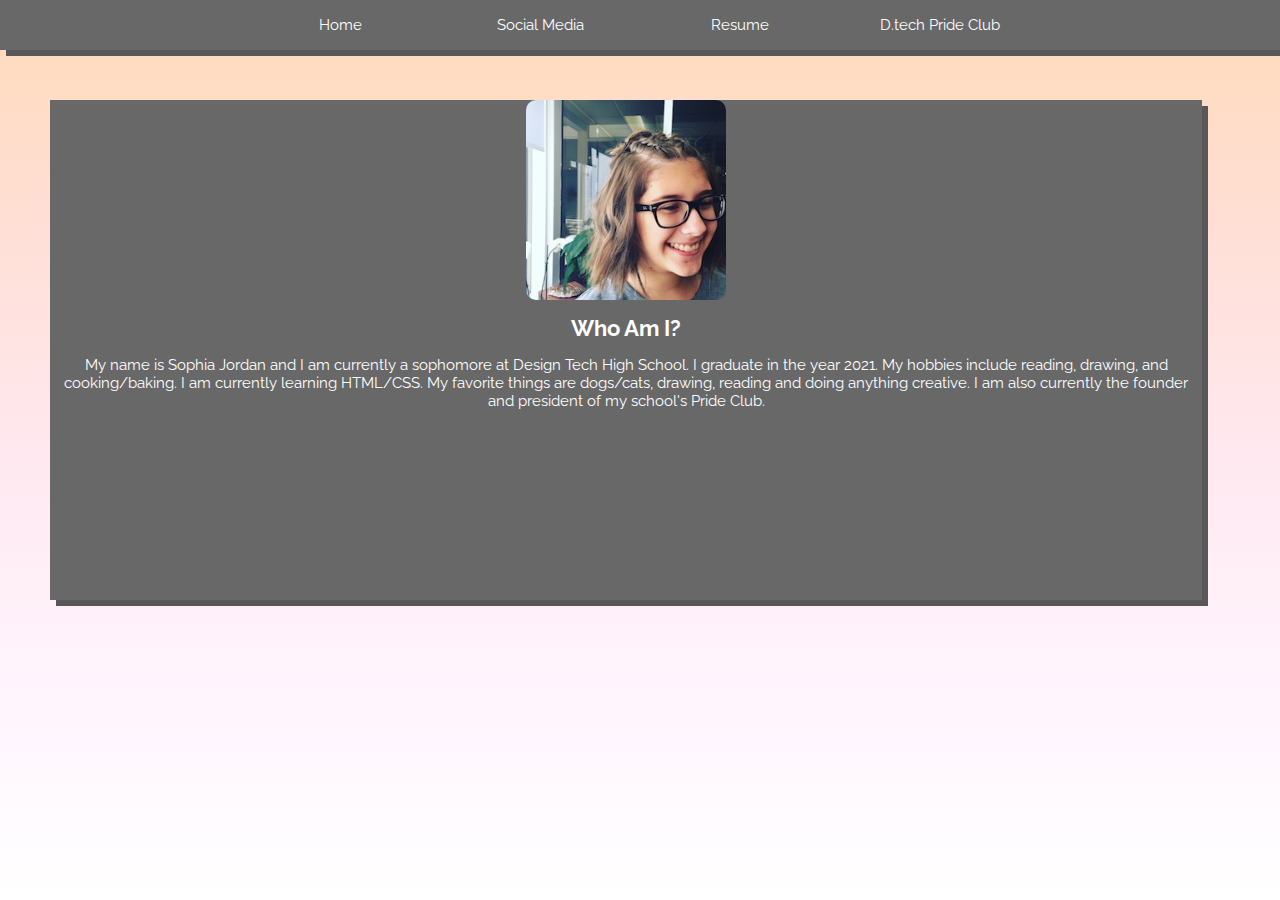
<file: index.html>
<!DOCTYPE html>
<html>
<head>
    <link href="https://fonts.googleapis.com/css?family=Raleway" rel="stylesheet">   
    <link href= "style1.css" rel="stylesheet" type="text/css">
    <title>Sophia Jordan</title>

    
</head>
  
        <div class="nav">
                <ul>
                        <li class="home"><a href="index.html">Home</a></li>
                        <li class="Social Media"><a href="socialmedia.html">Social Media</a></li>
                        <li class="Resume"><a href="resume.html">Resume</a></li>
                        <li class="PrideClub"><a href="prideclub.html">D.tech Pride Club</a></li>

                      </ul>
                </div>

<body>
<div class="white-box">
    <img src="images/IMG_0324.jpg" alt="Sophia Jordan" width="200px" height="200px" class="center">
    <h1>Who Am I?</h1>
    <p>My name is Sophia Jordan and I am currently a sophomore 
    at Design Tech High School. I graduate in the year 2021. My hobbies include reading, drawing, and cooking/baking. 
    I am currently learning HTML/CSS. My favorite things are dogs/cats, drawing, reading and 
    doing anything creative. I am also currently the founder and president of my school's Pride Club.</p>
    
    
</div>
  
</body>

           
          







</html>
</file>
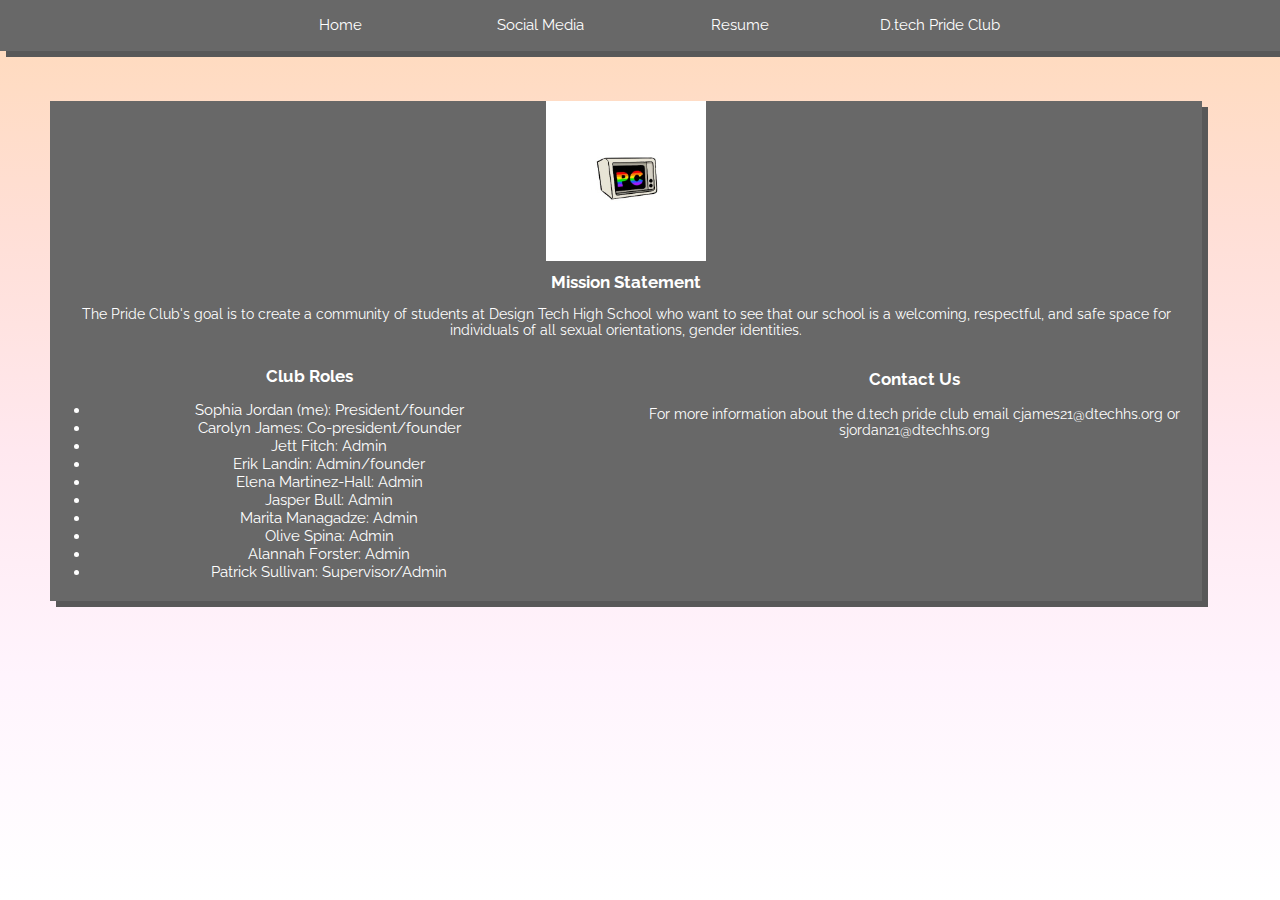
<file: prideclub.html>
<!DOCTYPE html>
<html>

<head>
    <link href="https://fonts.googleapis.com/css?family=Raleway" rel="stylesheet">
    <link href="style4.css" rel="stylesheet" type="text/css">
    <title>D.tech Pride Club</title>
</head>


<header>
    <div class="nav">
        <ul>
            <li class="home"><a href="index.html">Home</a></li>
            <li class="Social Media"><a href="socialmedia.html">Social Media</a></li>
            <li class="Resume"><a href="resume.html">Resume</a></li>
            <li class="PrideClub"><a href="prideclub.html">D.tech Pride Club</a></li>

        </ul>
    </div>
</header>

<body>

    <div class="white-box">
        <img src="images/2018-09-28.jpg" alt="Pride Club" width="160px" height="160px" class="center">
        <h1>Mission Statement</h1>
        <p>The Pride Club's goal is to create a community of students at Design Tech High School who want to see that
            our school is a welcoming, respectful, and safe space for individuals of all sexual orientations, gender
            identities.</p>


        <div class="roles">
            <h2>Club Roles</h2>
            <ul>
                <p>
                    <li>Sophia Jordan (me): President/founder</li>
                    <li>Carolyn James: Co-president/founder</li>
                    <li>Jett Fitch: Admin</li>
                    <li>Erik Landin: Admin/founder</li>
                    <li>Elena Martinez-Hall: Admin</li>
                    <li>Jasper Bull: Admin</li>
                    <li>Marita Managadze: Admin</li>
                    <li>Olive Spina: Admin</li>
                    <li>Alannah Forster: Admin</li>
                    <li>Patrick Sullivan: Supervisor/Admin</li>

            </ul>
            </p>
        </div>
        <div class="contactus">
            <h3>Contact Us</h3>
            <p>For more information about the d.tech pride club email cjames21@dtechhs.org or sjordan21@dtechhs.org </p>
        </div>
</body></div>

</html>
</file>
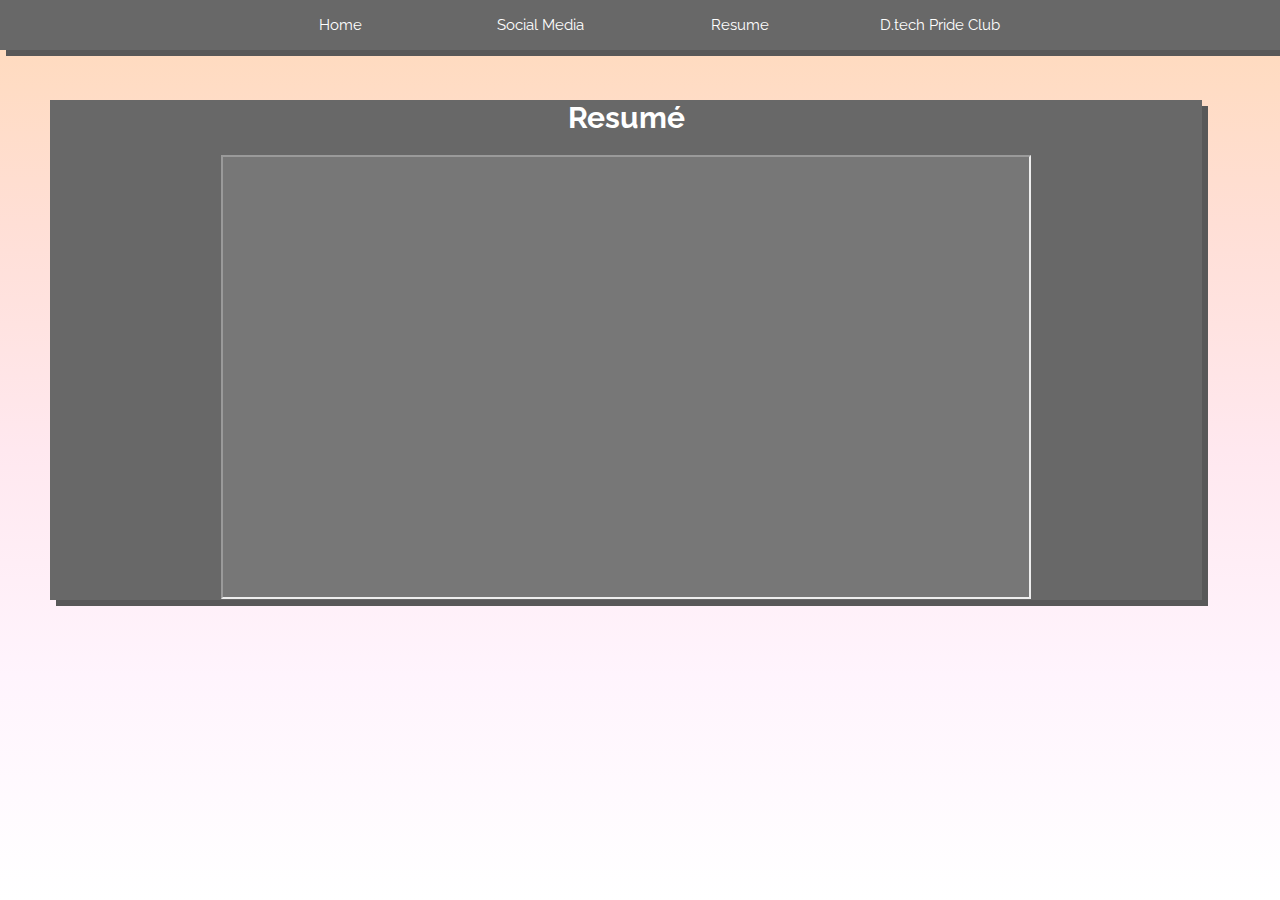
<file: resume.html>
<!DOCTYPE html>
<html>
<head>
    <link href="https://fonts.googleapis.com/css?family=Raleway" rel="stylesheet">   
    <link href= "style3.css" rel="stylesheet" type="text/css">
    <title>Resume</title>
</head>

  
    <header>
        <div class="nav">
                <ul>
                        <li class="home"><a href="index.html">Home</a></li>
                        <li class="Social Media"><a href="socialmedia.html">Social Media</a></li>
                        <li class="Resume"><a href="resume.html">Resume</a></li>
                        <li class="PrideClub"><a href="prideclub.html">D.tech Pride Club</a></li>
                        

                      </ul>
                </div>
                </header>

<body>

<div class="white-box">
    <h1>Resumé</h1>
    <iframe src="https://docs.google.com/a/dtechhs.org/document/d/e/2PACX-1vRI8ZKDoGHazyX9HQVa3B5T3hwKxlPwNSyV182WOR69z9ASCSIQaJQ4ufd2-6yKhH9cHWVQ6wMdBdD_/pub?embedded=true"></iframe>


</div>
</body>
</html>
</file>
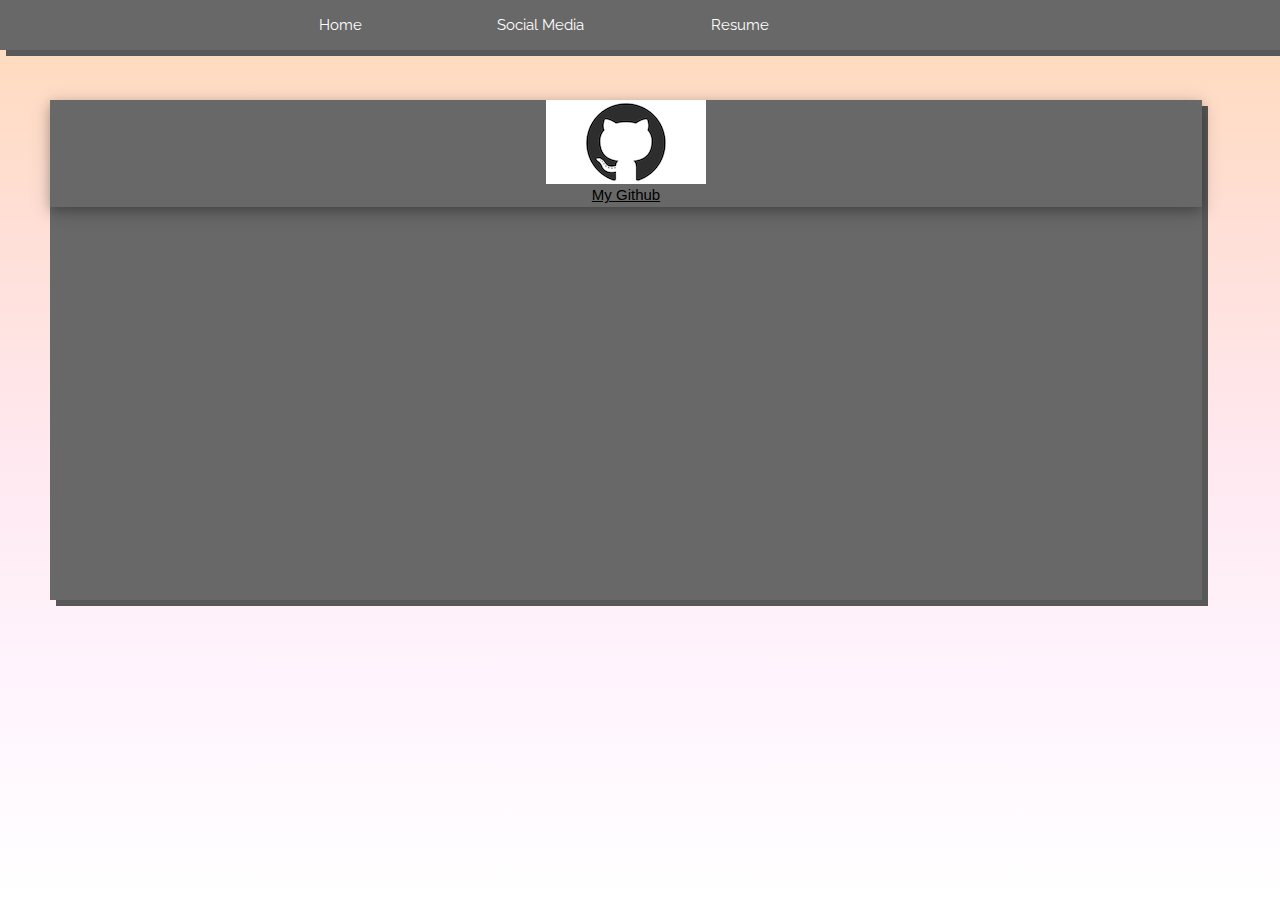
<file: socialmedia.html>
<!DOCTYPE html>
<html>
<head>
    <link href="https://fonts.googleapis.com/css?family=Raleway" rel="stylesheet">   
    <link href= "style2.css" rel="stylesheet" type="text/css">
    <title>Social Media</title>
</head>

  
    <header>
        <div class="nav">
                <ul>
                        <li class="home"><a href="index.html">Home</a></li>
                        <li class="Social Media"><a href="socialmedia.html">Social Media</a></li>
                        <li class="Resume"><a href="resume.html">Resume</a></li>
                      </ul>
                </div>

<body>
<div class="white-box">
   <link rel="stylesheet" href="https://www.w3schools.com/w3css/4/w3.css">
   <div class="w3-card-4">
        <div class='image-github'>
            <img class="image-github-img" src="images/github-mark.png" alt="My Github">
        </div>
        <div class="w3-container w3-center">
            <a href="https://github.com/sophiajordan03"alt="Github">My Github</a>
        </div>
    </div>
</div>
  
</body>

           
          







</html>
</file>
<file: style1.css>
html{
    height:100%;
}
body{
    margin:0;
    padding:0;
    background-image: linear-gradient(to bottom, #ffdab9, #ffdfd6, #ffe8ef, #fff4fd, #ffffff);
    font-family: 'Raleway', sans-serif;
    font-size:15px;
    }
.nav ul{
    list-style:none;
    background-color:#686868;
    text-align:center;
    padding:0;
    margin:0;
   
}

.nav li{
    font-size:1.2em;
    line-height: 40px;
    height : 40px;
    border-bottom: 1px solid#686868;
    font-family: 'Raleway', sans-serif;
  
}

.nav a {
    text-decoration:none;
    display:block;
    transition:.3s background-color;
    text-align:center;
    font-family: 'Raleway', sans-serif;
    font-size: 15px;
    color:white;
   

}

.nav a:hover{
background-color:black;

}
.nav a.active{
    background-color:#fff;
    color:#686868;
    cursor:default;

}
@media screen and (min-width:600px){
    .nav li{
        width:200px;
        border-bottom:none;
        height: 50px;
        line-height:50px;
        font-size:1.4em;

    }

}
.nav li {
    float: left;
  }
  .nav ul {
    overflow: auto;
    width: 800px;
    margin: 0 auto;

  }
  .nav {
    box-shadow: 6px 6px #585858;
    background-color: #686868;
  }
  
  .white-box {
      
      margin: 50px;

      box-shadow: 6px 6px #585858;
    background-color: #686868;

      height: 500px;
      width: 90%;
  }
  img {
    border-radius: 5%;
}
img.center{
    display: block;
    margin-left: auto;
    margin-right: auto;
}

h1 {
    font-size: 22px;
    font-family: 'Raleway', sans-serif;
    color:white;
    text-align: center;
}
p{
    font-size:15px;
    color:white;
    text-align:center
}
</file>
<file: style4.css>
@import url('https://fonts.googleapis.com/css?family=Raleway');
html{
    height:100%;
}
body{
    margin:0;
    padding:0;
    background-image: linear-gradient(to bottom, #ffdab9, #ffdfd6, #ffe8ef, #fff4fd, #ffffff);
    font-family: 'Raleway', sans-serif;
    font-size:15px;
    background-attachment:fixed;
    }
    .nav ul{
        list-style:none;
        background-color:#686868;
        text-align:center;
        padding:0;
        margin:0;
       
    }
    

   .nav li{
    font-size:1.2em;
    line-height: 40px;
    height : 40px;
    border-bottom: 1px solid#686868;
    font-family: 'Raleway', sans-serif;
  
}

.nav a {
    text-decoration:none;
    color:#fff;
    display:block;
    transition:.3s background-color;
    text-align:center;
    font-family: 'Raleway', sans-serif;
    font-size:15px;
   

}

.nav a:hover{
background-color:black;

}
.nav a.active{
    background-color:#fff;
    color:#686868;
    cursor:default;

}
@media screen and (min-width:600px){
    .nav li{
        width:200px;
        border-botton:none;
        height: 50px;
        line-height:50px;
        font-size:1.4em;

    }

}
.nav li {
    float: left;
  }
  .nav ul {
    overflow: auto;
    width: 800px;
    margin: 0 auto;
  }
  .nav {
    box-shadow: 6px 6px #585858;
    background-color: #686868;
  }
  
  .white-box {
      
    margin: 50px;

    box-shadow: 6px 6px #585858;
  background-color: #686868;

    height: 500px;
    width: 90%;
}
h1{
    
    font-family: 'Raleway', sans-serif;
    font-size:17px;
    color:white;
    text-align:center;
}
img.center{
    display: block;
    margin-left: auto;
    margin-right: auto;
}
p{
text-align:center;   
color:white;
font-size:14px;
}
h2{
    font-size:17px;
    font-family: 'Raleway', sans-serif;
    color:white;
    text-align:center;

}
.roles{
text-align:center;   
color:white;
font-family: 'Raleway', sans-serif;
display:inline-block;
min-width:45%;

}
h3{
    font-size:17px;
    font-family: 'Raleway',sans-serif;
    color:white;
    text-align: right;
}
.contactus {
    float:right;
    color:white;
    font-family:'Raleway',sans-serif;
    display:inline-block;
    font-size:14px;
    width:50%;
    text-align:center;
}
.contactus h3{
    text-align:center;
}
</file>
<file: style3.css>
@import url('https://fonts.googleapis.com/css?family=Raleway');
html{
    height:100%;
}
body{
    margin:0;
    padding:0;
    background-image: linear-gradient(to bottom, #ffdab9, #ffdfd6, #ffe8ef, #fff4fd, #ffffff);
    font-family: 'Raleway', sans-serif;
    font-size:15px;
    }
.nav ul{
    list-style:none;
    background-color: #686868;
    text-align:center;
    padding:0;
    margin:0;
   
}

.nav li{
    font-size:1.2em;
    line-height: 40px;
    height : 40px;
    border-bottom: 1px solid #686868;
    font-family: 'Raleway', sans-serif;

}

.nav a {
    text-decoration:none;
    color:#fff;
    display:block;
    transition:.3s background-color;
    text-align:center;
    font-family: 'Raleway', sans-serif;
    font-size: 15px;
   

}

.nav a:hover{
background-color:black;

}
.nav a.active{
    background-color:#fff;
    color:#686868;
    cursor:default;

}
@media screen and (min-width:600px){
    .nav li{
        width:200px;
        border-bottom:none;
        height: 50px;
        line-height:50px;
        font-size:1.4em;

    }

}
.nav li {
    float: left;
  }
  .nav ul {
    overflow: auto;
    width: 800px;
    margin: 0 auto;
  }
  .nav {
    box-shadow: 6px 6px #585858;
    background-color: #686868;
  }
  
  .white-box {
      
    margin: 50px;

    box-shadow: 6px 6px #585858;
  background-color: #686868;

    height: 500px;
    width: 90%;
}
iframe{
    width: 70%;
    height:440px;
    margin:0 auto;
    background-color:#777;
    display:block;
    }
    h1{
    font-family: raleway;
    text-align:center;
    color:white;
    }
</file>
<file: style2.css>
html{
    height:100%;
}
body{
    margin:0;
    padding:0;
    background-image: linear-gradient(to bottom, #ffdab9, #ffdfd6, #ffe8ef, #fff4fd, #ffffff);
    font-family: 'Raleway', sans-serif;
    font-size:15px;
    }
.nav ul{
    list-style:none;
    background-color: #686868;
    text-align:center;
    padding:0;
    margin:0;
   
}

.nav li{
    font-size:1.2em;
    line-height: 40px;
    height : 40px;
    border-bottom: 1px solid #686868;
    font-family: 'Raleway', sans-serif;

}

.nav a {
    text-decoration:none;
    color:#fff;
    display:block;
    transition:.3s background-color;
    text-align:center;
    font-family: 'Raleway', sans-serif;
    font-size: 15px;
   

}

.nav a:hover{
background-color:black;

}
.nav a.active{
    background-color:#fff;
    color:#686868;
    cursor:default;

}
@media screen and (min-width:600px){
    .nav li{
        width:200px;
        border-bottom:none;
        height: 50px;
        line-height:50px;
        font-size:1.4em;

    }

}
.nav li {
    float: left;
  }
  .nav ul {
    overflow: auto;
    width: 800px;
    margin: 0 auto;
  }
  .nav {
    box-shadow: 6px 6px  #585858;
    background-color:  #686868;
  }

.white-box {
    margin: 50px;
    box-shadow: 6px 6px  #585858;
    background-color: #686868;
    height: 500px;
      width: 90%;
    
  }

.white-box h1 {
    font-family: raleway;
}

  .image-github {
      margin: 0 auto;
      height: 100%;
      width: fit-content;
  }
h1 {
    font-family: 'Raleway', sans-serif;
    text-align:center;
    color:white;
}
</file>
